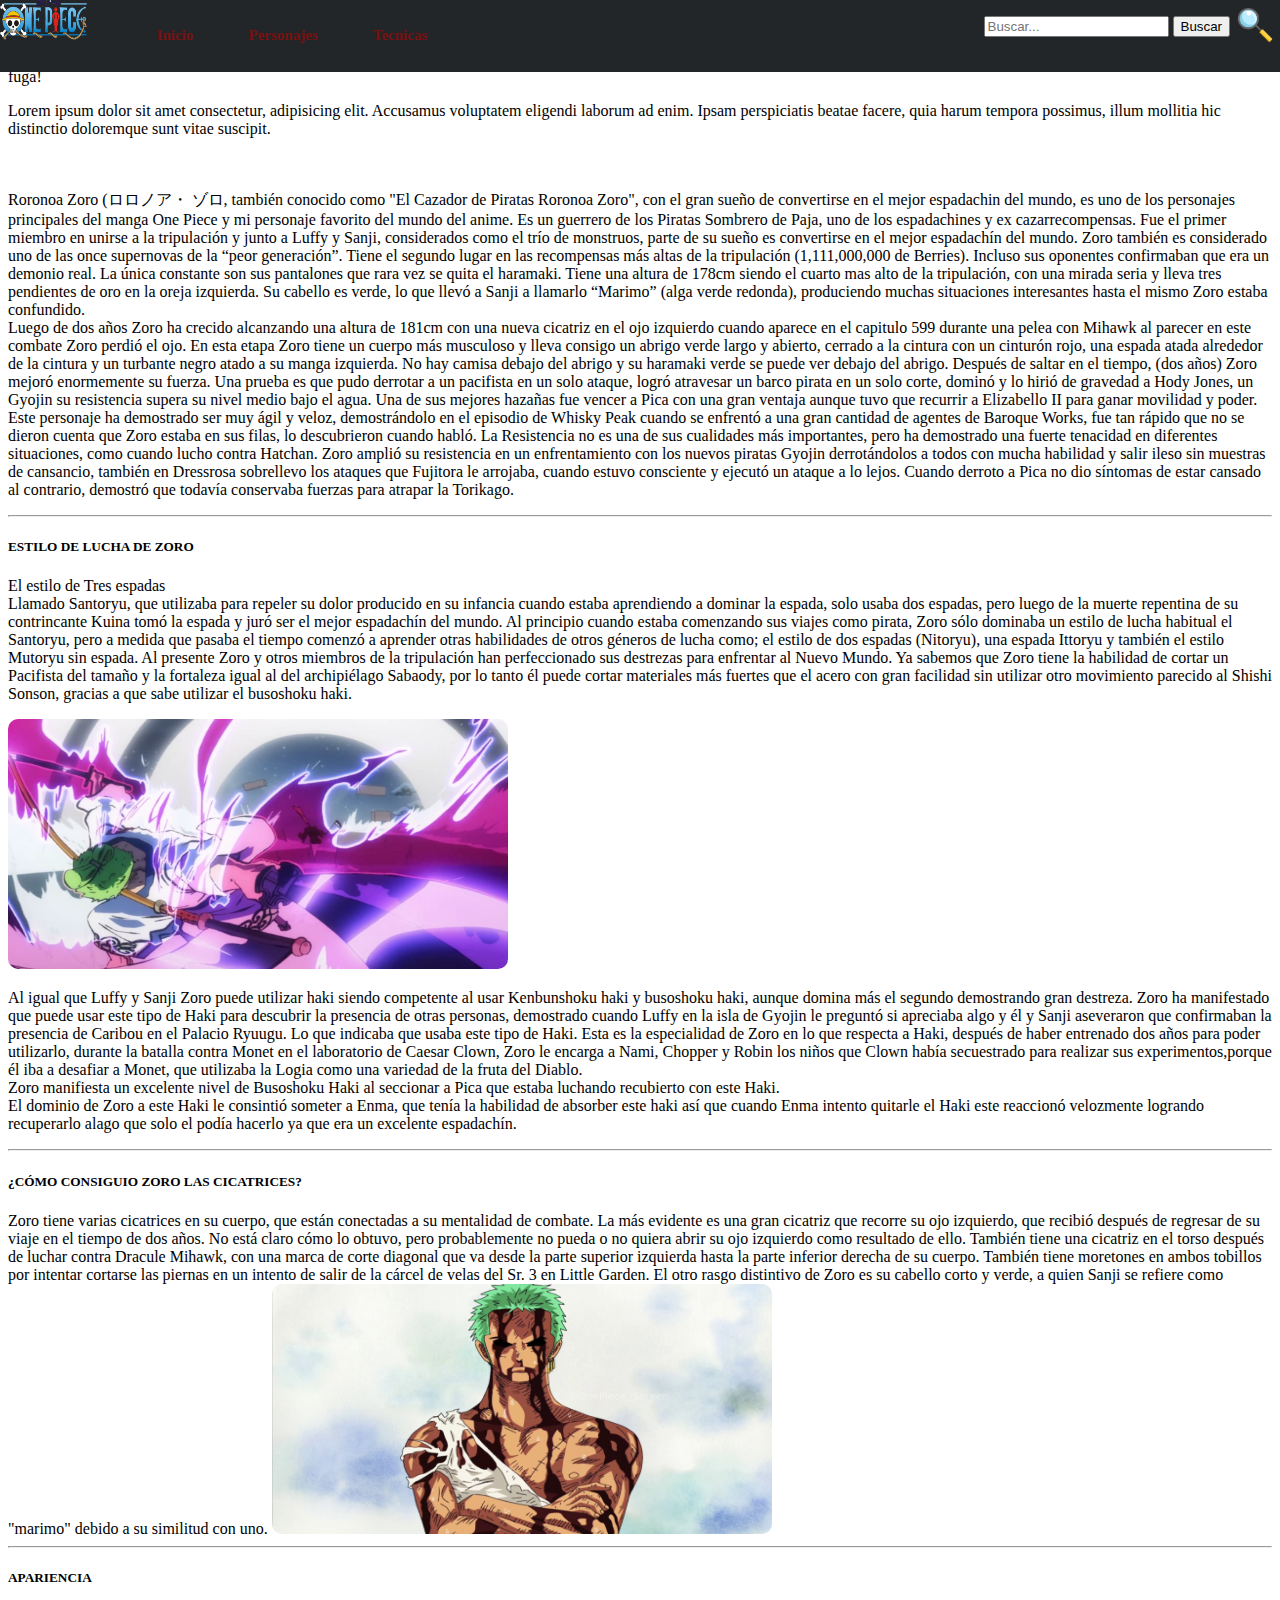
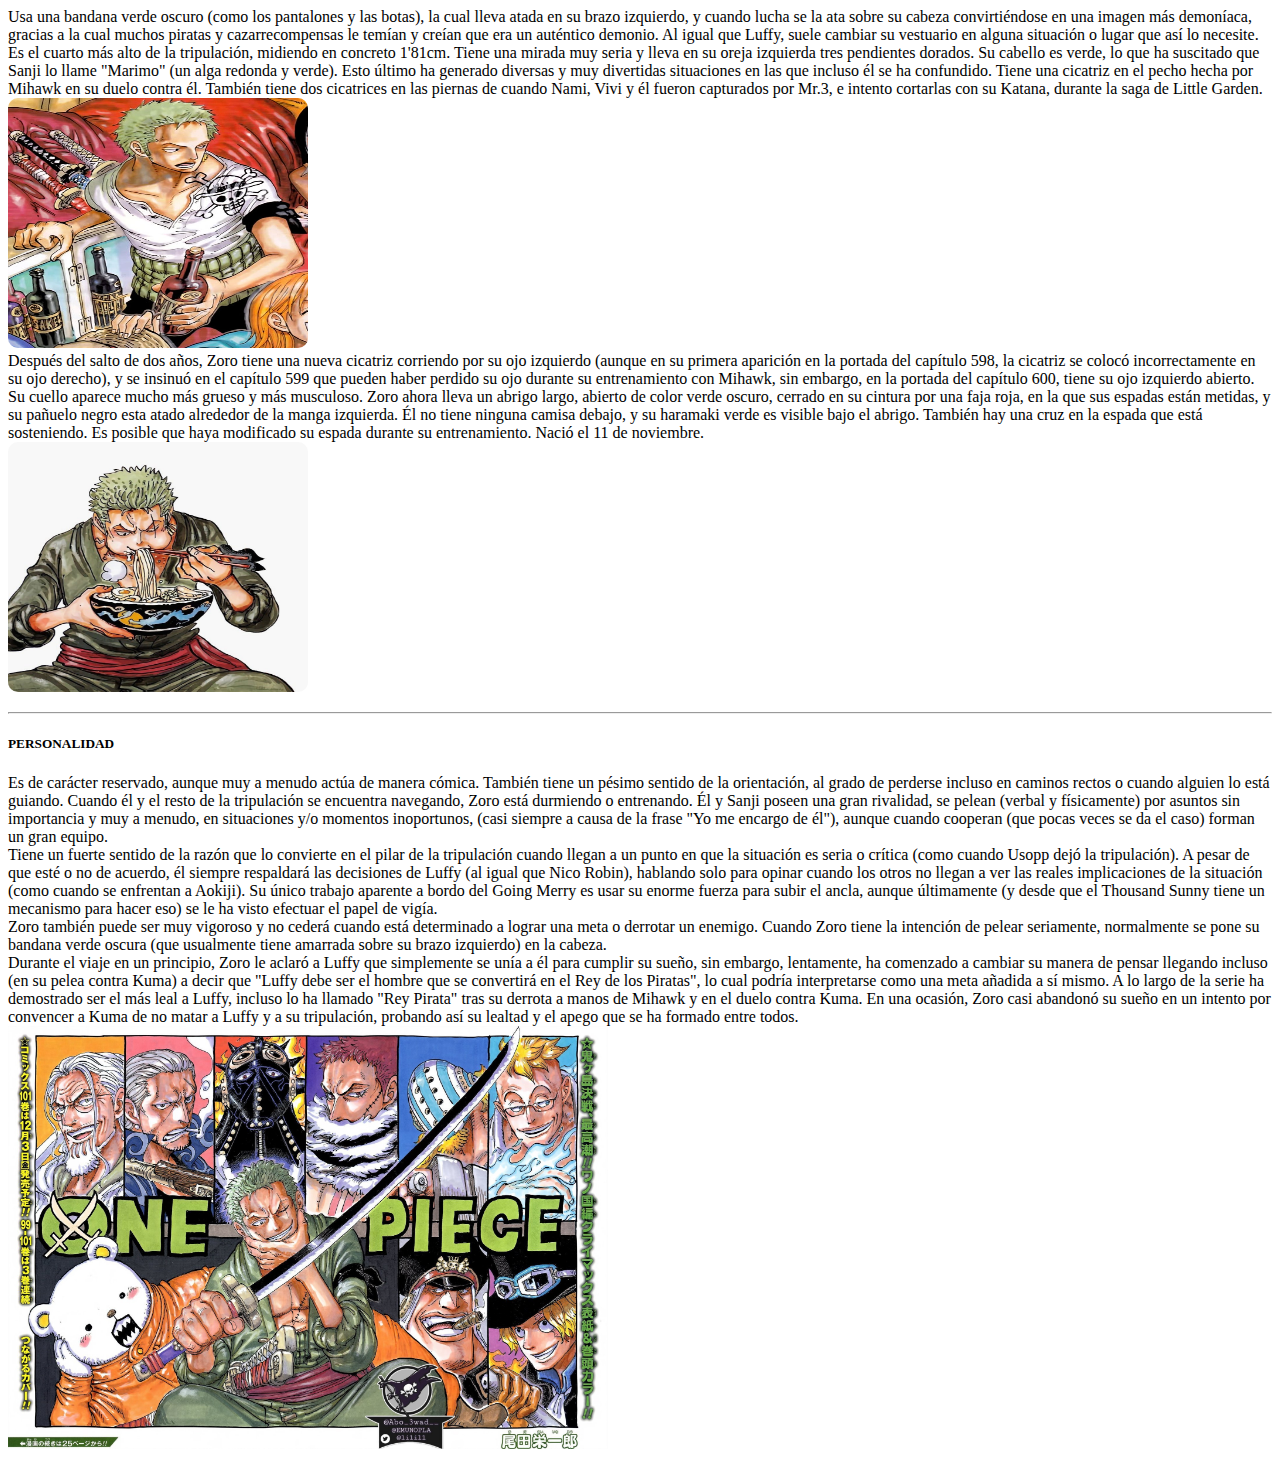
<file: index.html>
<!DOCTYPE html>
<html lang="es">
    <head>
        <meta charset="UTF-8">
        <meta http-equiv="X-UA-Compatible" content="IE=edge">
        <meta name="keywords"
        content="one piece,onepiece,zoro,roronoa zoro,anime,shonen,strawhat,muguiwaras,sombrero de paja,luffy,manga,animacion,cazador de pieratas,piratas,trio monstruoso">
        <link rel="stylesheet" href="css/estilos.css">
        <title>RORONOA ZORO - ONE PIECE</title>
    </head>
    <body>
        <nav class="menu">
            <img src="IMAGENES PAGINA/One-Piece-PNG.png" alt="Logo"  width="87" height="40">
            <img src="IMAGENES PAGINA/lupa.png" width="50" height="50" style="float: right;">
            <form action="search" method="post" target="_blank" style="float: right;">
                <p>
                    <input type="search" name="busquedamusica" placeholder="Buscar...">
                    <input type="submit" value="Buscar">
                </p>
            </form>
            <ul>
                <li><a href="#">Inicio</a></li>
                <li><a href="#">Personajes</a></li>
                <li><a href="#">Tecnicas</a></li>
                <div id="resul" ></div>
            </ul>
        </nav>
        <p> <br>
            <p>Lorem ipsum dolor sit amet consectetur adipisicing elit. Quod error dignissimos veritatis, corrupti possimus dolore ea, qui minus optio ad esse amet tempora, nesciunt a iusto illum commodi eveniet fuga!</p>
            <p>Lorem ipsum dolor sit amet consectetur, adipisicing elit. Accusamus voluptatem eligendi laborum ad enim. Ipsam perspiciatis beatae facere, quia harum tempora possimus,
            illum mollitia hic distinctio doloremque sunt vitae suscipit.</p>
            <br><br>
            Roronoa Zoro (ロロノア・ ゾロ​, también conocido como "El Cazador de Piratas Roronoa Zoro", con el gran sueño de convertirse en el mejor espadachin del mundo,
            es uno de los personajes principales del manga One Piece y mi personaje favorito del mundo del anime.
            Es un guerrero de los Piratas Sombrero de Paja, uno de los espadachines y ex cazarrecompensas.
            Fue el primer miembro en unirse a la tripulación y junto a Luffy y Sanji, considerados como el trío de monstruos, parte de su sueño es convertirse en el mejor espadachín del mundo.
            Zoro también es considerado uno de las once supernovas de la “peor generación”.
            Tiene el segundo lugar en las recompensas más altas de la tripulación (1,111,000,000 de Berries). Incluso sus oponentes confirmaban que era un demonio real.
            La única constante son sus pantalones que rara vez se quita el haramaki.
            Tiene una altura de 178cm siendo el cuarto mas alto de la tripulación, con una mirada seria y lleva tres pendientes de oro en la oreja izquierda. Su cabello es verde, lo que llevó a Sanji a llamarlo “Marimo” (alga verde redonda),
            produciendo muchas situaciones interesantes hasta el mismo Zoro estaba confundido.
            <br>
            Luego de dos años Zoro ha crecido alcanzando una altura de 181cm con una nueva cicatriz en el ojo izquierdo cuando aparece en el capitulo 599 durante una pelea con Mihawk al parecer en este combate Zoro perdió el ojo.
            En esta etapa Zoro tiene un cuerpo más musculoso y lleva consigo un abrigo verde largo y abierto, cerrado a la cintura con un cinturón rojo, una espada atada alrededor de la cintura y un turbante negro atado a su manga izquierda.
            No hay camisa debajo del abrigo y su haramaki verde se puede ver debajo del abrigo.
            Después de saltar en el tiempo, (dos años) Zoro mejoró enormemente su fuerza. Una prueba es que pudo derrotar a un pacifista en un solo ataque, logró atravesar un barco pirata en un solo corte, dominó y lo hirió de gravedad a Hody Jones,
            un Gyojin  su resistencia supera su nivel medio bajo el agua. Una de sus mejores hazañas fue vencer a Pica con una gran ventaja aunque tuvo que recurrir a Elizabello II para ganar movilidad y poder.
            Este personaje ha demostrado ser muy ágil y veloz, demostrándolo en el episodio de Whisky Peak cuando se enfrentó a una gran cantidad de agentes de Baroque Works,
            fue tan rápido que no se dieron cuenta que Zoro estaba en sus filas, lo descubrieron cuando habló.
            La Resistencia no es una de sus cualidades más importantes, pero ha demostrado una fuerte tenacidad en diferentes situaciones, como cuando lucho contra Hatchan.
            Zoro amplió su resistencia en un enfrentamiento con los nuevos piratas Gyojin derrotándolos a todos con mucha habilidad y salir ileso sin muestras de cansancio, también en Dressrosa sobrellevo los ataques que Fujitora le arrojaba,
            cuando estuvo consciente y ejecutó un ataque a lo lejos. Cuando derroto a Pica no dio síntomas de estar cansado al contrario, demostró que todavía conservaba fuerzas para atrapar la Torikago.
        </p>
        <hr>
        <p>
            <h5>ESTILO DE LUCHA DE ZORO</h5>
            El estilo de Tres espadas
            <br>
            Llamado Santoryu, que utilizaba para repeler su dolor producido en su infancia cuando estaba aprendiendo a dominar la espada, solo usaba dos espadas, pero luego de la  muerte repentina de su contrincante Kuina tomó la espada y juró ser el mejor espadachín del mundo.
            Al principio cuando estaba comenzando sus viajes como pirata, Zoro sólo dominaba un estilo de lucha habitual el Santoryu, pero a medida que pasaba el tiempo comenzó a aprender otras habilidades de otros géneros de lucha como; el estilo de dos espadas (Nitoryu),
            una espada Ittoryu y también el estilo Mutoryu sin espada.
            Al presente Zoro y otros miembros de la tripulación han perfeccionado sus destrezas para enfrentar al Nuevo Mundo. Ya sabemos que Zoro tiene la habilidad de cortar un Pacifista del tamaño y la fortaleza igual al del archipiélago Sabaody,
            por lo tanto él puede cortar materiales más fuertes que el acero con gran facilidad sin utilizar otro movimiento parecido al Shishi Sonson, gracias a que sabe utilizar el busoshoku haki.
        </p>
        <img src="IMAGENES PAGINA/Zoro vs Kamazo.jpg" width="500" height="250" style="border-radius: 10px;" alt="" title="Tecnica usada contra Kamazo">
        <p>
            Al igual que Luffy y Sanji Zoro puede utilizar haki siendo competente al usar Kenbunshoku haki y busoshoku haki, aunque domina más el segundo demostrando gran destreza.
            Zoro ha manifestado que puede usar este tipo de Haki para descubrir la presencia de otras personas, demostrado cuando Luffy en la isla de Gyojin le preguntó si apreciaba algo y él y Sanji aseveraron que confirmaban la presencia de Caribou en el Palacio Ryuugu. Lo que indicaba que usaba este tipo de Haki.
            Esta es la especialidad de Zoro en lo que respecta a Haki, después de haber entrenado dos años para poder utilizarlo, durante la batalla contra Monet en el laboratorio de Caesar Clown, Zoro le encarga a Nami, Chopper y Robin los niños que Clown había secuestrado para realizar sus
            experimentos,porque él iba a desafiar a Monet, que utilizaba la Logia como una variedad de la fruta del Diablo.
            <br>
            Zoro manifiesta un excelente nivel de Busoshoku Haki al seccionar  a Pica que estaba luchando recubierto con este Haki.
            <br>
            El dominio de Zoro a este Haki le consintió someter a Enma, que tenía la habilidad de absorber este haki así que cuando Enma intento quitarle el Haki este reaccionó velozmente logrando recuperarlo alago que solo el podía hacerlo ya que era un excelente espadachín.
            <hr>
            <h5>¿CÓMO CONSIGUIO ZORO LAS CICATRICES?</h5>
            Zoro tiene varias cicatrices en su cuerpo, que están conectadas a su mentalidad de combate. La más evidente es una gran cicatriz que recorre su ojo izquierdo, que recibió después de regresar de su viaje en el tiempo de dos años. No está claro cómo lo obtuvo, pero probablemente
            no pueda o no quiera abrir su ojo izquierdo como resultado de ello. También tiene una cicatriz en el torso después de luchar contra Dracule Mihawk, con una marca de corte diagonal que va desde la parte superior izquierda hasta la parte inferior derecha de su cuerpo. También tiene
            moretones en ambos tobillos por intentar cortarse las piernas en un intento de salir de la cárcel de velas del Sr. 3 en Little Garden. El otro rasgo distintivo de Zoro es su cabello corto y verde, a quien Sanji se refiere como "marimo" debido a su similitud con uno.
            <img src="IMAGENES PAGINA/zoro vs kuma.jpg" width="500" height="250" style="border-radius: 10px;" alt="">
            <hr>
            <h5>APARIENCIA</h5>
            Usa una bandana verde oscuro (como los pantalones y las botas), la cual lleva atada en su brazo izquierdo, y cuando lucha se la ata sobre su cabeza convirtiéndose en una imagen más demoníaca, gracias a la cual muchos piratas y cazarrecompensas le temían y creían que era un auténtico demonio.
            Al igual que Luffy, suele cambiar su vestuario en alguna situación o lugar que así lo necesite. Es el cuarto más alto de la tripulación, midiendo en concreto 1'81cm. Tiene una mirada muy seria y lleva en su oreja izquierda tres pendientes dorados. Su cabello es verde, lo que ha suscitado que
            Sanji lo llame "Marimo" (un alga redonda y verde). Esto último ha generado diversas y muy divertidas situaciones en las que incluso él se ha confundido. Tiene una cicatriz en el pecho hecha por Mihawk en su duelo contra él. También tiene dos cicatrices en las piernas de cuando Nami, Vivi y
            él fueron capturados por Mr.3, e intento cortarlas con su Katana, durante la saga de Little Garden.
            <br>
            <img src="IMAGENES PAGINA/Roronoa Zoro Manga.jpg" width="300" height="250" style="border-radius: 10px;" alt="">
            <br>
            Después del salto de dos años, Zoro tiene una nueva cicatriz corriendo por su ojo izquierdo (aunque en su primera aparición en la portada del capítulo 598, la cicatriz se colocó incorrectamente en su ojo derecho), y se insinuó en el capítulo 599 que pueden haber perdido su ojo durante su
            entrenamiento con Mihawk, sin embargo, en la portada del capítulo 600, tiene su ojo izquierdo abierto. Su cuello aparece mucho más grueso y más musculoso. Zoro ahora lleva un abrigo largo, abierto de color verde oscuro, cerrado en su cintura por una faja roja, en la que sus espadas están metidas, y 
            su pañuelo negro esta atado alrededor de la manga izquierda. Él no tiene ninguna camisa debajo, y su haramaki verde es visible bajo el abrigo. También hay una cruz en la espada que está sosteniendo. Es posible que haya modificado su espada durante su entrenamiento. Nació el 11 de noviembre.
            <br>
            <img src="IMAGENES PAGINA/Zoro Post TimeSkip.jpg" width="300" height="250" style="border-radius: 10px;" alt="">
        </p>
        <hr>
        <p>
            <h5>PERSONALIDAD</h5>
            Es de carácter reservado, aunque muy a menudo actúa de manera cómica. También tiene un pésimo sentido de la orientación, al grado de perderse incluso en caminos rectos o cuando alguien lo está guiando. Cuando él y el resto de la tripulación se encuentra navegando, Zoro está durmiendo o entrenando.
            Él y Sanji poseen una gran rivalidad, se pelean (verbal y físicamente) por asuntos sin importancia y muy a menudo, en situaciones y/o momentos inoportunos, (casi siempre a causa de la frase "Yo me encargo de él"), aunque cuando cooperan (que pocas veces se da el caso) forman un gran equipo.
            <br>
            Tiene un fuerte sentido de la razón que lo convierte en el pilar de la tripulación cuando llegan a un punto en que la situación es seria o crítica (como cuando Usopp dejó la tripulación). A pesar de que esté o no de acuerdo, él siempre respaldará las decisiones de Luffy
            (al igual que Nico Robin), hablando solo para opinar cuando los otros no llegan a ver las reales implicaciones de la situación (como cuando se enfrentan a Aokiji). Su único trabajo aparente a bordo del Going Merry es usar su enorme fuerza para subir el ancla, aunque últimamente
            (y desde que el Thousand Sunny tiene un mecanismo para hacer eso) se le ha visto efectuar el papel de vigía.
            <br>
            Zoro también puede ser muy vigoroso y no cederá cuando está determinado a lograr una meta o derrotar un enemigo. Cuando Zoro tiene la intención de pelear seriamente, normalmente se pone su bandana verde oscura (que usualmente tiene amarrada sobre su brazo izquierdo) en la cabeza.
            <br>
            Durante el viaje en un principio, Zoro le aclaró a Luffy que simplemente se unía a él para cumplir su sueño, sin embargo, lentamente, ha comenzado a cambiar su manera de pensar llegando incluso (en su pelea contra Kuma) a decir que "Luffy debe ser el hombre que se convertirá en el Rey de los Piratas",
            lo cual podría interpretarse como una meta añadida a sí mismo. A lo largo de la serie ha demostrado ser el más leal a Luffy, incluso lo ha llamado "Rey Pirata" tras su derrota a manos de Mihawk y en el duelo contra Kuma. En una ocasión, Zoro casi abandonó su sueño en un intento por convencer a Kuma de
            no matar a Luffy y a su tripulación, probando así su lealtad y el apego que se ha formado entre todos.
            <br>
            <img src="IMAGENES PAGINA/Comandantes OP.jpg" width="600" alt="400" alt="">
        </p>
        <script src="https://cdn.jsdelivr.net/npm/bootstrap@5.2.1/dist/js/bootstrap.bundle.min.js"
        integrity="sha384-u1OknCvxWvY5kfmNBILK2hRnQC3Pr17a+RTT6rIHI7NnikvbZlHgTPOOmMi466C8"
        crossorigin="anonymous"></script>
    </body>
</html>
</file>
<file: css/estilos.css>
nav{
    background-color: rgb(35, 38, 41);
	height:8%;
	width: 100%;
	position: absolute;
    top: 0%;
    left: 0%;
}
a{
    font-size: 32px;
    color: rgb(243, 242, 242);
}
.centrado{
    text-align: center;
}
.parrafos{
    color: rgb(123, 123, 143);
    font-weight: bold;
    font-size: 32px;
    font-family:Georgia, 'Times New Roman', Times, serif;
    text-align: center;
}
.texto{
    color: black;
    font-weight: bold;
    font-size: 20px;
    font-family: Georgia, 'Times New Roman', Times, serif;
    text-align: center;
}
.H1{
    color: black;
    font-weight: bold;
    font-size: 50px;
    font-family: Georgia, 'Times New Roman', Times, serif;
    text-align: center;
}
.botones{
    border: 3px solid lightgray;
    padding: 5px;
    margin: 3px;
    font-weight: bold;
    border-radius: 7px;
    cursor: pointer;
    background-color: rgba(0, 195, 255, 0.644);
    font-size: 1em;
    color: rgb(15, 15, 15);
}
.botones:hover{
    background-color: #5da06bfe;
}
.contenedor{
    width: 1000px;
    height: 40px;
    padding: top 15px;
    background-color:  rgb (160, 189, 164,);
    text-align: center;
    font-weight: bold;
}
.ventana{
    border-radius: 2px solid black;
    margin-left: 5%; 
    margin-top:-2%;font-size:20pt;
}
.cerrar {
    transition: 0s;
    visibility: hidden;
}
.recuadro{
    position: relative;
    margin: auto;
    width:  1000px;
    height: 80px;
    background-color: rgb(187, 131, 131);
    border-radius: 6px;
    padding: 3em 2.5em;
    display: grid;
    gap: 1em;
    place-items: center;
    grid-auto-columns: 100%;
    transition: 0.2s;
}
.fondoNaveg{
    background-color: black;
    padding: 40px;
    width: 1200px;
    height: 300px;
    border-radius: 40px;
    margin-left: 1.6%;
}

.menu > ul {
    list-style: none;
    display: inline;
    margin-bottom: 5px;
}
.menu > ul > li {
    display: inline-block;
    background-color: transparent;
    font-size: 15px;
    text-align: center;
    margin-left: 2%;
    margin-right: 2%;
    font-weight: bold;
    cursor: pointer;
    color: black;
}
.menu > ul > li > a {
    font-size: 15px;
    text-align: center;
    font-weight: bold;
    cursor: pointer;
    color: rgb(119, 17, 17);
    text-decoration: none;
}
.menu > ul > li > a:hover {
    color: white;
    border: 5px solid transparent;
    padding: 1px;
    border-radius: 7px;
    text-decoration: none;
}
</file>
